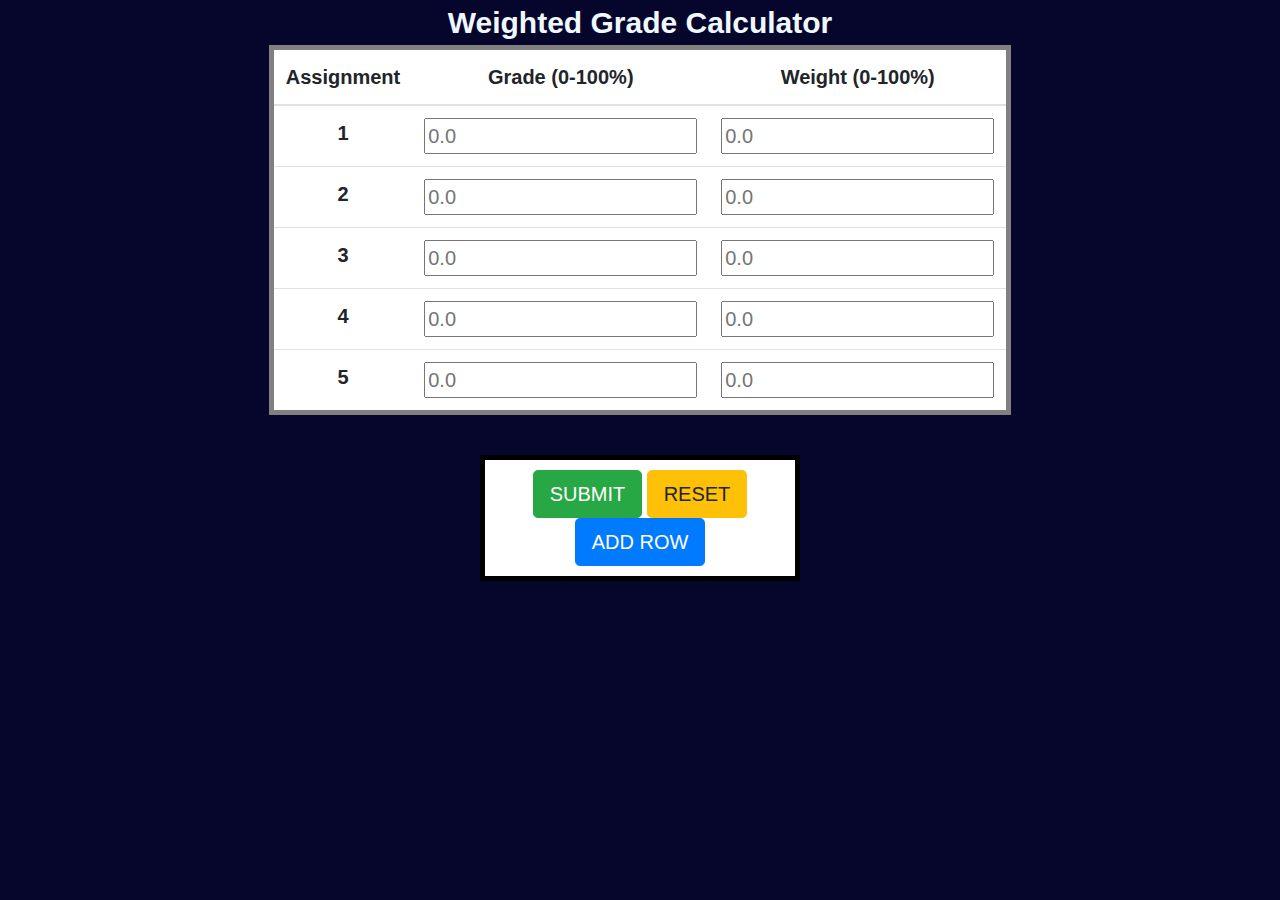
<file: index.html>
<!DOCTYPE html>

<html lang="en">
    <head>
        <title>Weighted Grade Calculator</title>
        <meta charset="UTF-8">
        <meta name="description" content="Free online weighted grade
            calculator">
        <meta name="keywords" content="weighted, grade, calculator">
        <meta name="viewport" content="width=device-width, initial-scale=1.0">
        <link rel="stylesheet" href="style.css">
        <link rel="stylesheet"
            href="https://stackpath.bootstrapcdn.com/bootstrap/4.3.1/css/bootstrap.min.css">
        <script src="//code.jquery.com/jquery-1.11.2.min.js"></script>
    </head>
    <body class="bgColour">
        <header style="text-align: center;">Weighted Grade Calculator</header>
        <table id="gradesInputTable" class="table center">
            <thead style="text-align: center;">
                <tr>
                    <th>Assignment</th>
                    <th>Grade (0-100%)</th>
                    <th>Weight (0-100%)</th>
                </tr>
            </thead>
            <tbody></tbody>
        </table>
        <br>

        <div class="centerButton">
            <button type="button" class="btn btn-success btn-lg"
                onclick="calculateGrade();">SUBMIT</button>
            <button type="button" class="btn btn-warning btn-lg"
                onclick="loadTable();">RESET</button>
            <button type="button" class="btn btn-primary btn-lg"
                onclick="addRow();">ADD ROW</button>
        </div>
    </body>


    <footer>
        <script src="gradeCalc.js"></script>
    </footer>
</html>
</file>
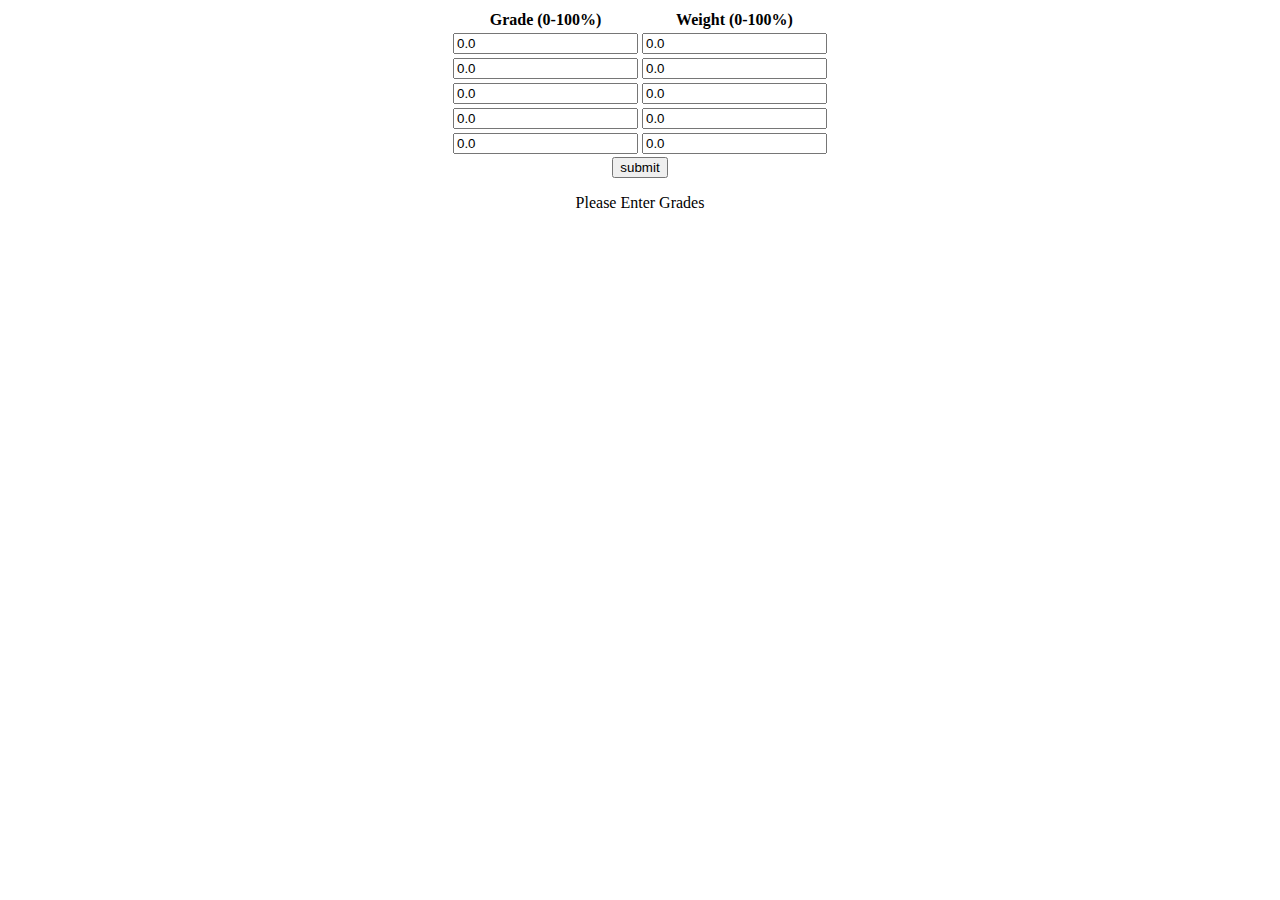
<file: index.html.html>
<!DOCTYPE html>
<html lang="en" xmlns="http://www.w3.org/1999/html">
<meta charset="UTF-8">
<script src="gradeCalc.js"></script>
<style>
.centerButton {
    display: block;
    margin-right: auto;
    margin-left: auto;
}
</style>

<form id="inputForm">
<table align="center">
    <tr>
        <th>Grade (0-100%)</th>
        <th>Weight (0-100%)</th>
    </tr>
    <tr>
        <td><input type="number" name="grade" value="0.0"></td>
        <td><input type="number" name="weight" value="0.0"></td>
    </tr>
    <tr>
        <td><input type="number" name="grade" value="0.0"></td>
        <td><input type="number" name="weight" value="0.0"></td>
    </tr>
    <tr>
        <td><input type="number" name="grade" value="0.0"></td>
        <td><input type="number" name="weight" value="0.0"></td>
    </tr>
    <tr>
        <td><input type="number" name="grade" value="0.0"></td>
        <td><input type="number" name="weight" value="0.0"></td>
    </tr>
    <tr>
        <td><input type="number" name="grade" value="0.0"></td>
        <td><input type="number" name="weight" value="0.0"></td>
    </tr>
</table>
</form>
<div>
    <input id="submit" class="centerButton" type="button" value="submit" onclick=" calculateGrade();" />
    <P id="p1error" align="center">Please Enter Grades</P>
</div>
</html>
</file>
<file: style.css>
header {
    font-family: Arial;
    font-size: 30px;
    font-weight: bold;
    color: aliceblue;
}

table {
    font-size: 20px;
    padding: 10px;
    border: 5px solid gray;
    background-color: white;
}

.bgColour {
    background-color: rgb(6, 6, 44);
}

#gradesInputTable {
    width: 50%;
}

.centerButton {
    margin: 0 auto;
    text-align: center;
    border: thick solid black;
    background-color: white;
    width: 25%;
    padding: 10px;
}

.whiteText {
    color: aliceblue;
}

table.center {
    margin-left: auto;
    margin-right: auto;
}
</file>
